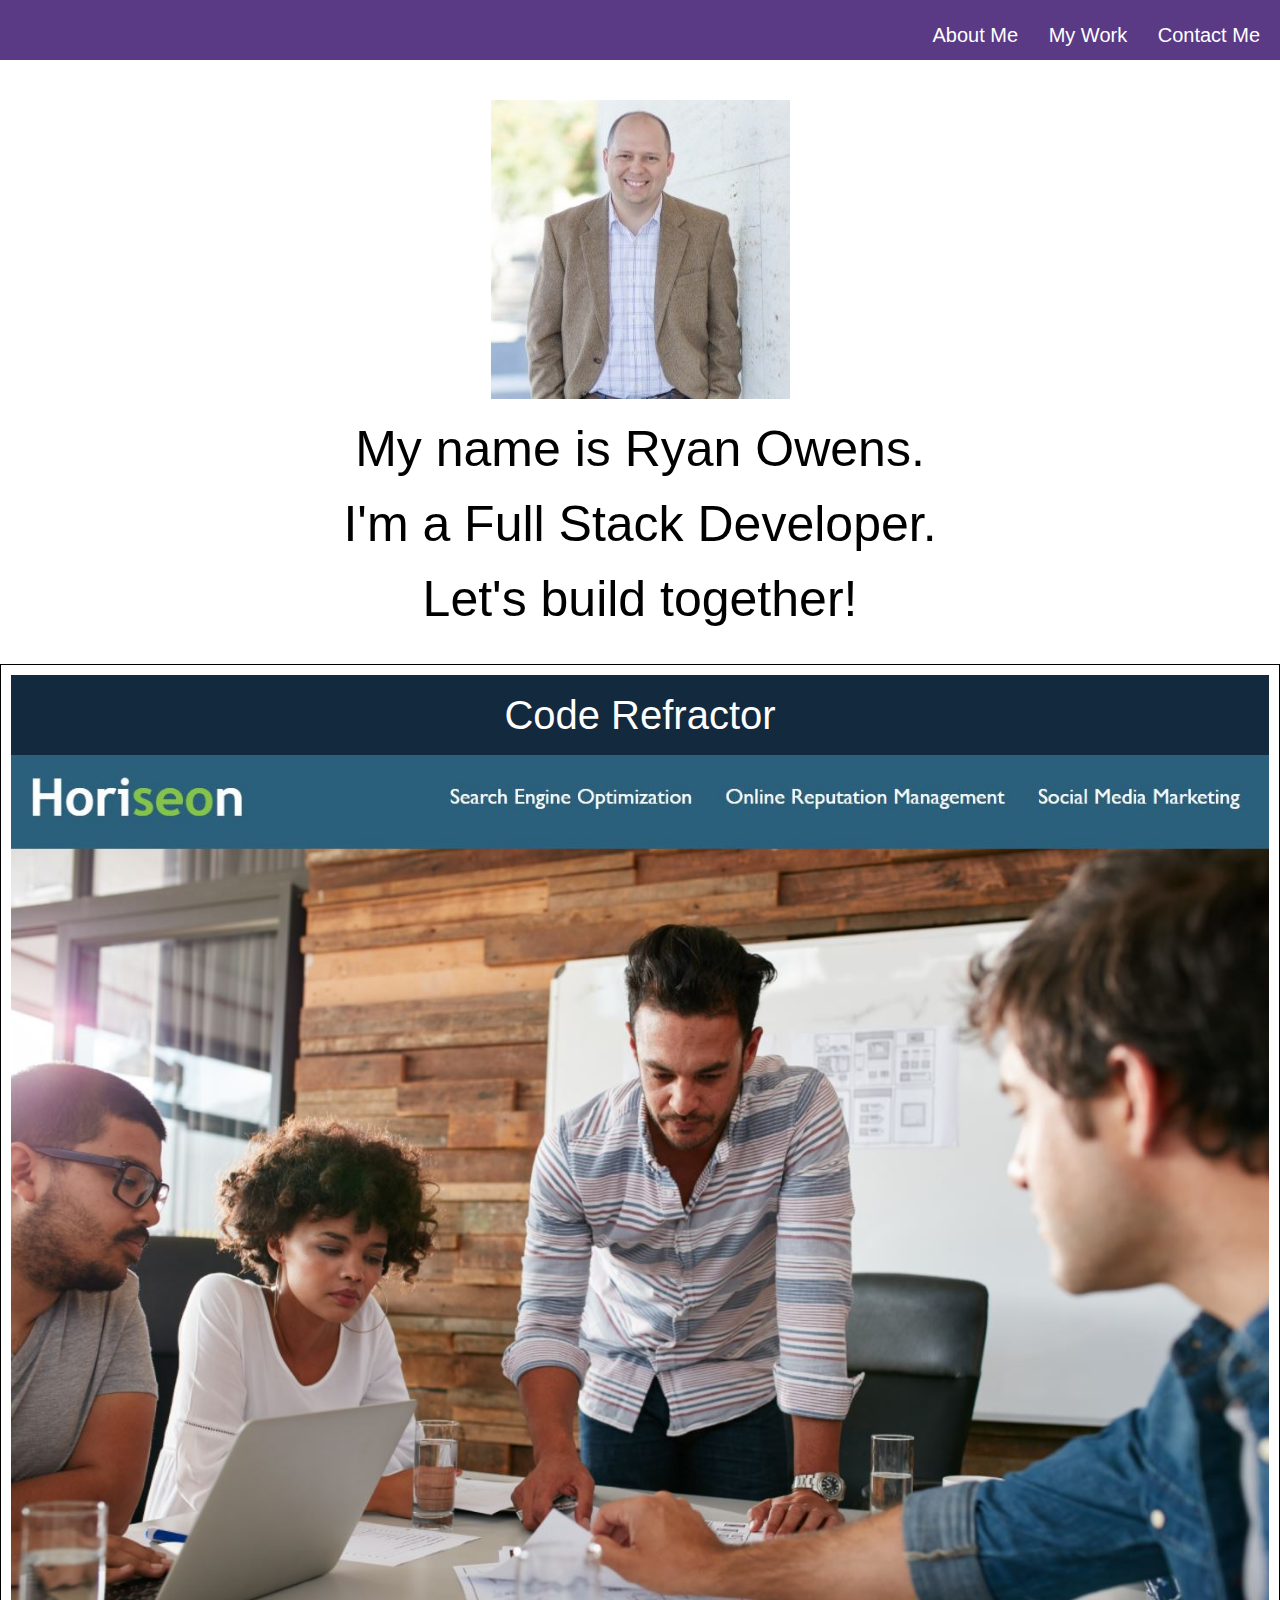
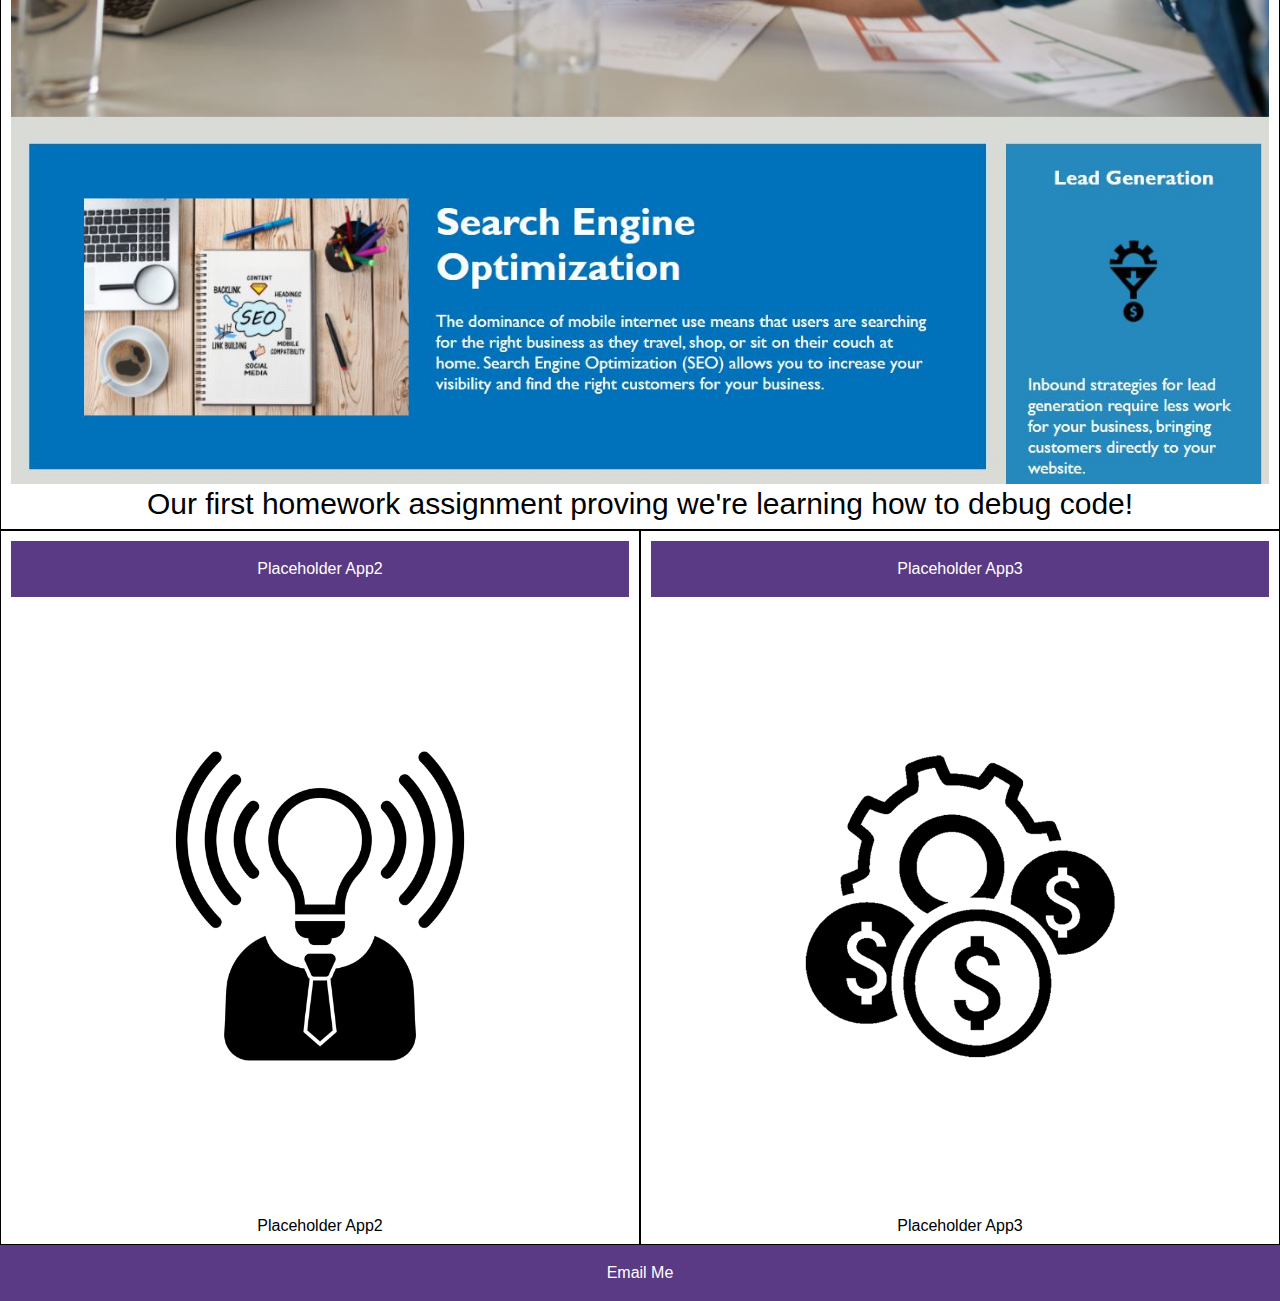
<file: index.htm>
<!DOCTYPE html>
<html lang="en">
<head>
    <meta charset="UTF-8">
    <meta http-equiv="X-UA-Compatible" content="IE=edge">
    <meta name="viewport" content="width=device-width, initial-scale=1.0">
    <title>GigOpsLLCS</title>
    <link rel="stylesheet" href="reset.css">
    <link rel="stylesheet" href="style.css">
</head>

<body>

    <header class="header"> <!-- changed tag from div to header-->
        <nav> 
            <ul>
                <li>
                    <a href="#me">About Me</a>
                </li>
                <li>
                    <a href="#work">My Work</a>
                </li>
                <li>
                    <a href="#contact">Contact Me</a>
                </li>
            </ul>
        </nav>
    </header>

    <main>
        <section id="me">
            <img src="./images/1611620507371.jfif" alt="">
            <p>My name is Ryan Owens.</p>
            <p>I'm a Full Stack Developer.</p>
            <p>Let's build together!</p>
        </section>

        <section id="work">
            <div class= card1>
                <section>
                    <header>Code Refractor</header>
                    <a href="https://ohwens.github.io/Week_1_Homework/"><img src="images/Code Refractor.jpg" alt="Code Refractor"></a>
                        <p>Our first homework assignment proving we're learning how to debug code!</p>
                </section>
            </div>
            <div class= workSub>
                <section class="card2">
                    <header>Placeholder App2</header>
                    <img src="images/brand-awareness.png" alt="Placeholder" />
                    <p>Placeholder App2</p>
                </section>
                <section class="card2">
                    <header>Placeholder App3</header>
                    <img src="images/cost-management.png" alt="Placeholder" />
                    <p>Placeholder App3</p>
                </section>
            </div>
        </section>
    </main>

    <footer id="contact">
        <a href="mailto:ohwens@protonmail.com">Email Me</a>
    </footer>
</body>
</html>
</file>
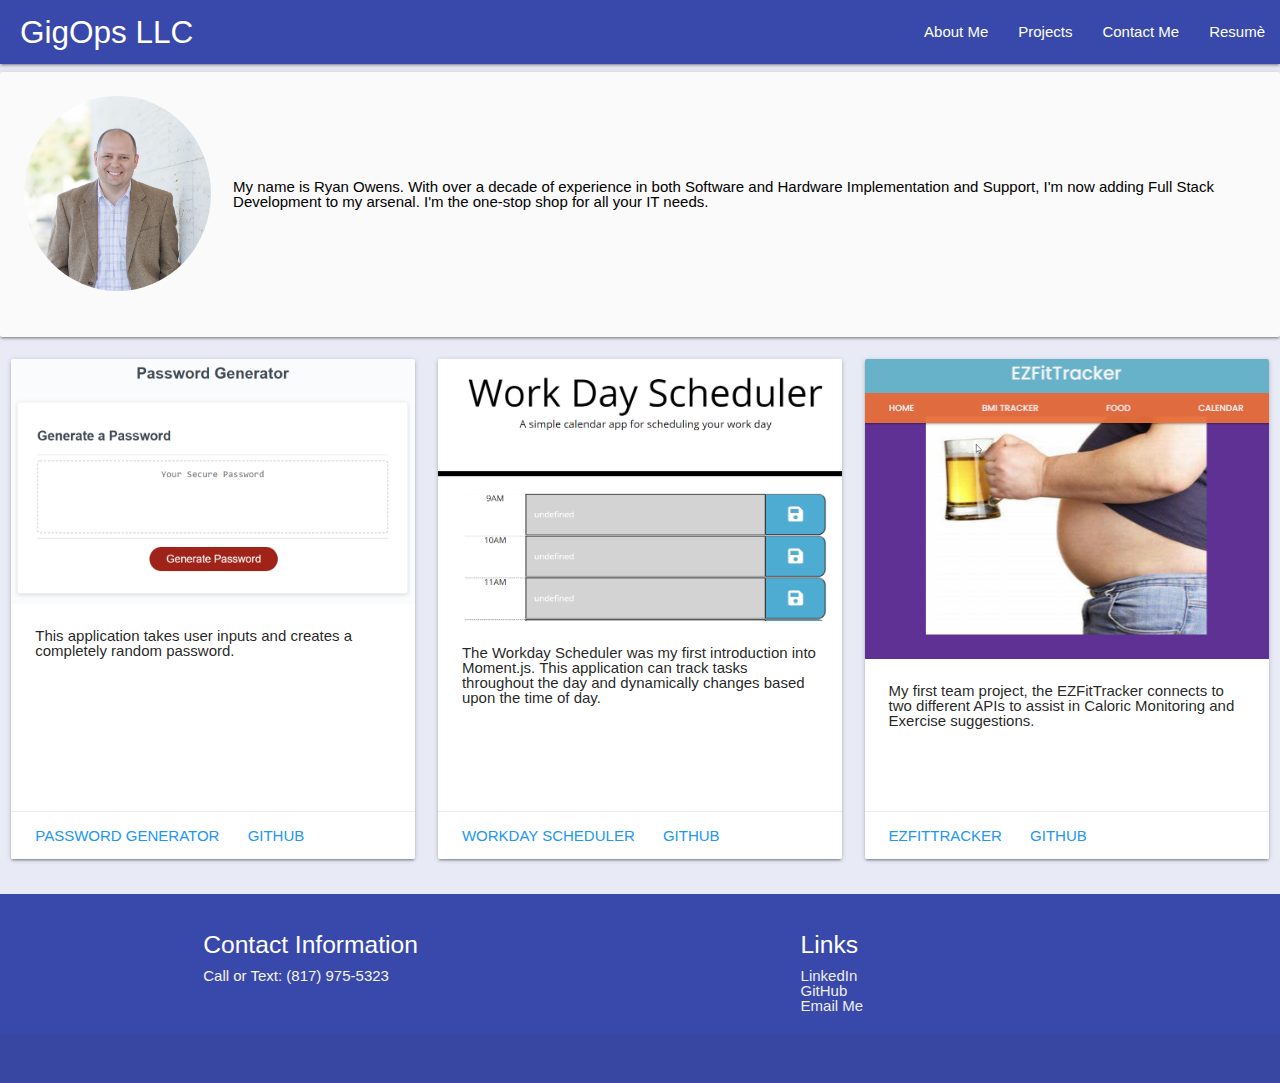
<file: index.html>
<!DOCTYPE html>
<html lang="en">

<head>
    <meta charset="UTF-8">
    <meta http-equiv="X-UA-Compatible" content="IE=edge">
    <meta name="viewport" content="width=device-width, initial-scale=1.0">
    <title>GigOpsLLCS</title>
    <link rel="stylesheet" href="/Assets/css/reset.css">
    <link href="https://fonts.googleapis.com/icon?family=Material+Icons" rel="stylesheet">
    <link rel="stylesheet" href="https://cdnjs.cloudflare.com/ajax/libs/materialize/1.0.0/css/materialize.min.css">
    <link rel="stylesheet" href="./Assets/css/style.css">
</head>

<body class="indigo lighten-5">

    <div class="navbar-fixed">
        <nav>
            <div class="nav-wrapper indigo darken-1">
                <a href="#!" class="brand-logo" id="brandName">GigOps LLC</a>
                <a href="#" data-target="mobile" class="sidenav-trigger"><i class="material-icons">menu</i></a>
                <ul class="right hide-on-med-and-down">
                    <li><a href="#about">About Me</a></li>
                    <li><a href="#projects">Projects</a></li>
                    <li><a href="#contact">Contact Me</a></li>
                    <li><a href="https://drive.google.com/file/d/1ivb5AspZ2N9p2OqolrQBi8JjgLVbAxQC/view">Resumè</a></li>
                </ul>
            </div>
        </nav>
    </div>


        <ul class="sidenav" id="mobile">
            <li><a href="#about">About Me</a></li>
            <li><a href="#projects">Projects</a></li>
            <li><a href="#contact">Contact Me</a></li>
            <li><a href="https://drive.google.com/file/d/1ivb5AspZ2N9p2OqolrQBi8JjgLVbAxQC/view">Resumè </a></li>
        </ul>


    <div class="col s12 m8 offset-m2 l6 offset-l3 offset" id="about">
        <div class="card-panel grey lighten-5 z-depth-1">
          <div class="row valign-wrapper">
            <div class="col s2">
              <img src="Assets/images/Ryan headshots-0738.jpg" alt="" class="circle responsive-img">
            </div>
            <div class="col s10">
              <span class="black-text">
                My name is Ryan Owens. With over a decade of experience in both Software and Hardware Implementation and Support, I'm now adding Full Stack Development to my arsenal.
                 I'm the one-stop shop for all your IT needs.
              </span>
            </div>
          </div>
        </div>
      </div>


    <div class="row offset" id="projects">
        <div class="col s12 m6 l4">
            <div class="card large">
                <div class="card-image">
                    <img src="Assets/images/Password Generator App.png">
                </div>
                <div class="card-content">
                    <p>This application takes user inputs and creates a completely random password.</p>
                </div>
                <div class="card-action">
                    <a class="blue-text" href="https://ohwens.github.io/passwordGenerator/">Password Generator</a>
                    <a class="blue-text" href="https://github.com/ohwens/passwordGenerator">GitHub</a>
                </div>
            </div>
        </div>

        <div class="col s12 m6 l4">
            <div class="card large">
                <div class="card-image">
                    <img src="Assets/images/Workday Scheduler App.png">
                </div>
                <div class="card-content">
                    <p>The Workday Scheduler was my first introduction into Moment.js. This application can track tasks throughout the day and dynamically changes based upon the time of day.</p>
                </div>
                <div class="card-action">
                    <a class="blue-text" href="https://ohwens.github.io/Workday_Scheduler/">Workday Scheduler</a>
                    <a class="blue-text" href="https://github.com/ohwens/Workday_Scheduler">GitHub</a>
                </div>
            </div>
        </div>

        <div class="col s12 m6 l4">
            <div class="card large">
                <div class="card-image">
                    <img src="Assets/images/EZFitTracker App.png">
                </div>
                <div class="card-content">
                    <p>My first team project, the EZFitTracker connects to two different APIs to assist in Caloric Monitoring and Exercise suggestions.</p>
                </div>
                <div class="card-action">
                    <a class="blue-text" href="https://p3t3rn9uy3n.github.io/EZFitTracker/">EZFitTracker</a>
                    <a class="blue-text" href="https://github.com/p3t3rn9uy3n/EZFitTracker">GitHub</a>
                </div>
            </div>
        </div>
    </div>

    <footer class="page-footer indigo darken-1">
        <div class="container" id="contact">
          <div class="row">
            <div class="col l6 s12">
              <h5 class="white-text">Contact Information</h5>
              <p class="grey-text text-lighten-4">Call or Text: (817) 975-5323</p>
            </div>
            <div class="col l4 offset-l2 s12">
              <h5 class="white-text">Links</h5>
              <ul>
                <li><a class="grey-text text-lighten-3" href="https://www.linkedin.com/in/ryan-owens-94244852/">LinkedIn</a></li>
                <li><a class="grey-text text-lighten-3" href="https://github.com/ohwens">GitHub</a></li>
                <li><a class="grey-text text-lighten-3" href="mailto:ohwens@protonmail.com">Email Me</a></li>
              </ul>
            </div>
          </div>
        </div>
        <div class="footer-copyright">
          <!-- <div class="container">
          © 2014 Copyright Text
          <a class="grey-text text-lighten-4 right" href="#!">More Links</a>
          </div> -->
        </div>
      </footer>

    <script src="https://code.jquery.com/jquery-3.6.0.min.js"
        integrity="sha256-/xUj+3OJU5yExlq6GSYGSHk7tPXikynS7ogEvDej/m4=" crossorigin="anonymous"></script>
    <script src="https://cdnjs.cloudflare.com/ajax/libs/materialize/1.0.0/js/materialize.min.js"></script>
    <script src="./Assets/js/script.js"></script>
</body>



</html>
</file>
<file: style.css>
* {
    box-sizing: border-box;
    padding: 0;
    margin: 0;
}

body {
    background-color: #ffffff;
}

.header {
    font-family: 'Trebuchet MS', 'Lucida Sans Unicode', 'Lucida Grande', 'Lucida Sans', Arial, sans-serif;
    background-color: #5a3a85;
    color: #ffffff;
    display:flex;
    justify-content: flex-end;
    height: 60px;
}

.header nav {
    padding-top: 25px;
    margin-right: 20px;
    float: right;
    font-family: 'Gill Sans', 'Gill Sans MT', Calibri, 'Trebuchet MS', sans-serif;
    font-size: 20px;
}

.header nav ul {
    list-style-type: none;
    align-content: center;
}

.header nav ul li {
    display: inline-block;
    margin-left: 25px;
}

.header nav ul li a {
    color: #ffffff;
    text-decoration: none;
}

#me {
    padding: 40px;
    display: flex;
    flex-direction: column;
    align-items: center;
}

#me p {
    text-align: center;
    font-size: 50px;
    max-width: 80%;
    padding-top: 25px;
}

#me img {
    max-width: 40%;
}

#work {
    display: flex;
    flex-direction: column;
}

.card1 {
    flex: 1 0 0;
    padding: 10px;
    text-align: center;
    border-style: solid;
    border-width: 1px;
    width: 100%;
    font-size: 30px;
  }
  
.card1 header {
    padding: 20px;
    background: #13293d;
    color: #fff;
    font-size: 40px;
  }
  
.card1 img {
    width: 100%;
    min-width: 500px;
  }

.workSub {
    display: flex;
    flex-wrap: wrap;
}

.card2 {
    flex: 1 0 0;
    padding: 10px;
    text-align: center;
    border-style: solid;
    border-width: 1px;
  }
  
.card2 header {
    padding: 20px;
    background: #5a3a85;
    color: #fff;
  }
  
.card2 img {
    width: 100%;
    min-width: 400px;
  }

#contact {
    flex-shrink: 0;
    padding: 20px;
    text-align: center;
    background: #5a3a85;
  }

  #contact a {
    color: #fff;
    text-decoration: none;
  }
</file>
<file: Assets/css/style.css>
#brandName {
    padding-left: 20px;
}
</file>
